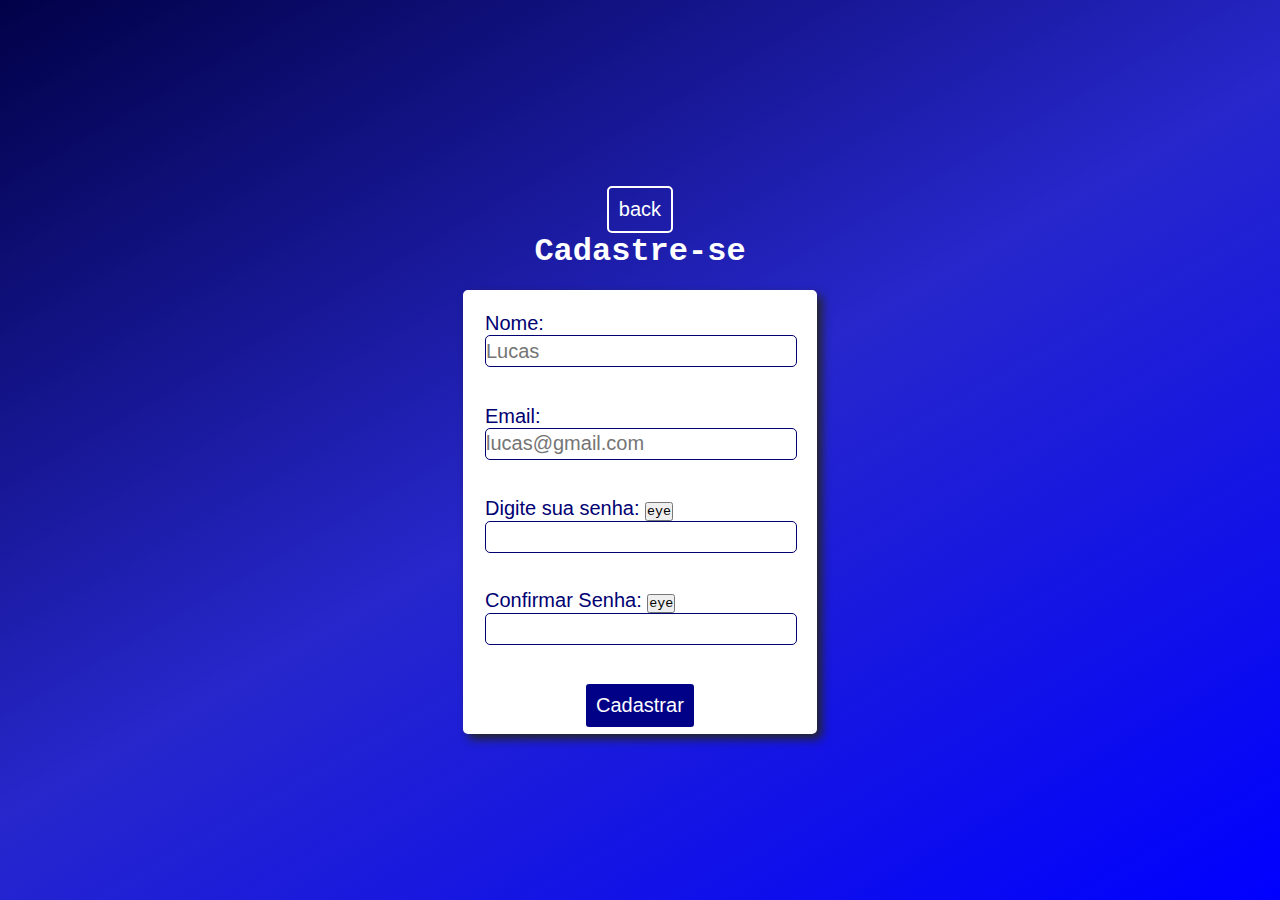
<file: projeto_adocao/src/index.html>
<!DOCTYPE html>
<html lang="en">

<head>
    <meta charset="UTF-8">
    <meta name="viewport" content="width=device-width, initial-scale=1.0">
    <link rel="stylesheet" href="styles/style.css">
    <title>Sistema de Adoção</title>
</head>

<body>
    <div class="header">
        <a class="back_btn" href="pag_user.php">back</a>
        <h1>Cadastre-se</h1>
    </div>
    <div class="container">
        <form class="forms" action="salvarcao.php" method="post" enctype="multipart/form-data">
            <div class="contaier_campos">
                <div class="campos">
                    <label for="nome">Nome:</label>
                    <input class="textarea" type="text" name="nome" placeholder="Lucas">
                </div>
                <div class="campos">
                    <label for="email">Email:</label>
                    <input class="textarea" type="text" name="raca" placeholder="lucas@gmail.com">
                </div>
                <div class="campos">
                    <label for="senha">Digite sua senha:</label>
                    <button type="button" class="eye_btn">eye</button>
                    <input class="textarea senha" type="password">
                </div>
                <div class="campos">
                    <label for="confsenha">Confirmar Senha:</label>
                    <button type="button" class="eye_btn">eye</button>
                    <input class="textarea senha" type="password">
                </div>
                <div class="campos b">
                    <input class="botao" type="submit" value="Cadastrar">
                </div>
            </div>
        </form>
    </div>
</body>

<script>
    const btn = document.querySelectorAll('.eye_btn')
    let txt = document.querySelectorAll('.senha');

    txt.forEach((txt) => {
        btn.forEach(btn => {
            btn.addEventListener('click', (e) => {
                if (txt.type == 'password') {
                    txt.type = 'text'
                } else {
                    txt.type = 'password'
                }
            })
        })
    });

</script>

</html>
</file>
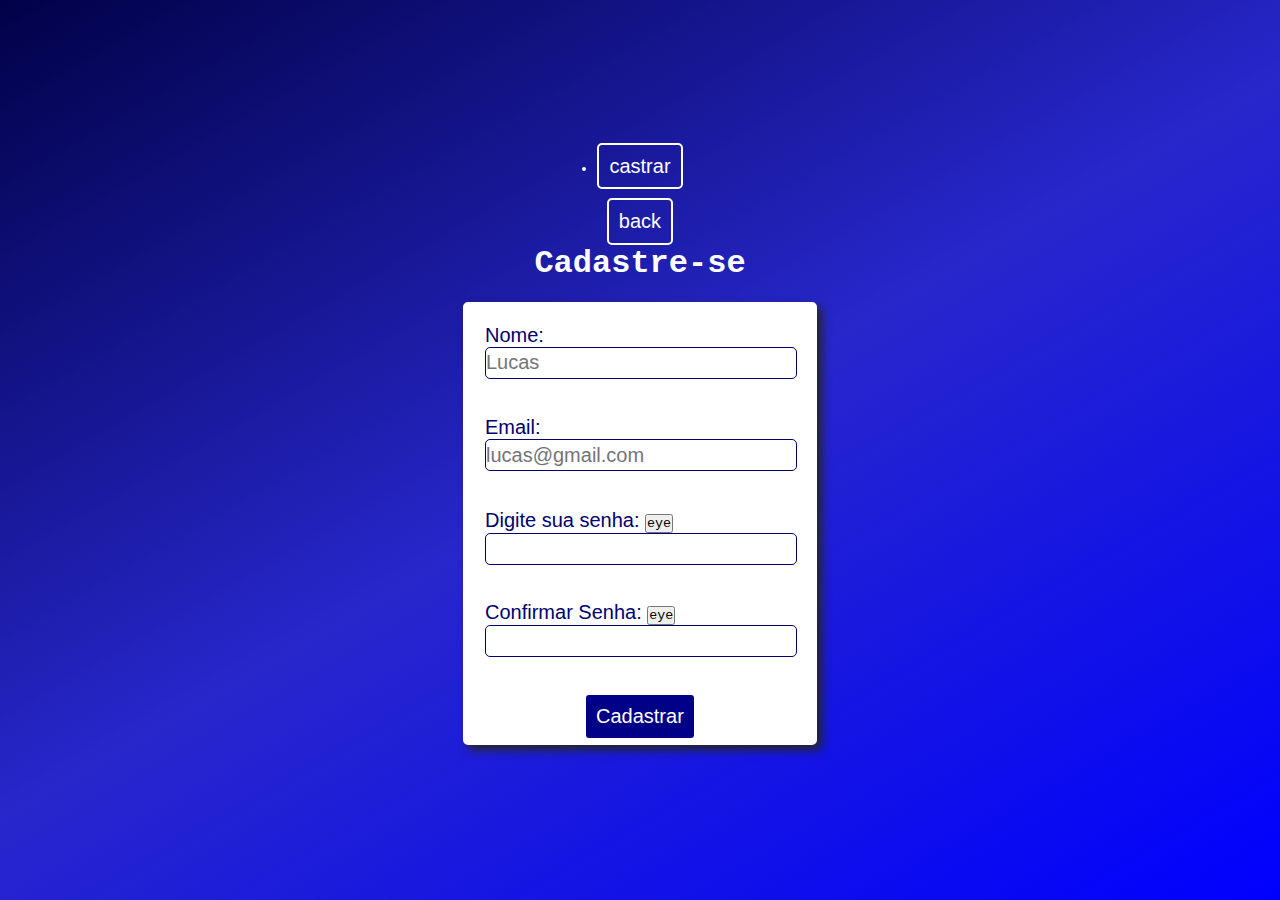
<file: projeto_adocao/src/cadastrar_usuario.html>
<!DOCTYPE html>
<html lang="en">

<head>
    <meta charset="UTF-8">
    <meta name="viewport" content="width=device-width, initial-scale=1.0">
    <link rel="stylesheet" href="styles/style.css">
    <title>Sistema de Adoção</title>
</head>

<body>
    <ul>
        <li><a href="cadastrar_usuario.html">castrar</a></li>
    </ul>
    <div class="header">
        <a class="back_btn" href="index.php">back</a>
        <h1>Cadastre-se</h1>
    </div>
    <div class="container">
        <form class="forms" action="salvarcao.php" method="post" enctype="multipart/form-data">
            <div class="contaier_campos">
                <div class="campos">
                    <label for="nome">Nome:</label>
                    <input class="textarea" type="text" name="nome" placeholder="Lucas">
                </div>
                <div class="campos">
                    <label for="email">Email:</label>
                    <input class="textarea" type="text" name="raca" placeholder="lucas@gmail.com">
                </div>
                <div class="campos">
                    <label for="senha">Digite sua senha:</label>
                    <button type="button" class="eye_btn">eye</button>
                    <input class="textarea senha" type="password">
                </div>
                <div class="campos">
                    <label for="confsenha">Confirmar Senha:</label>
                    <button type="button" class="eye_btn">eye</button>
                    <input class="textarea senha" type="password">
                </div>
                <div class="campos b">
                    <input class="botao" type="submit" value="Cadastrar">
                </div>
            </div>
        </form>
    </div>
</body>

<script>
    const btn = document.querySelectorAll('.eye_btn')
    let txt = document.querySelectorAll('.senha');

    txt.forEach((txt) => {
        btn.forEach(btn => {
            btn.addEventListener('click', (e) => {
                if (txt.type == 'password') {
                    txt.type = 'text'
                } else {
                    txt.type = 'password'
                }
            })
        })
    });

</script>

</html>
</file>
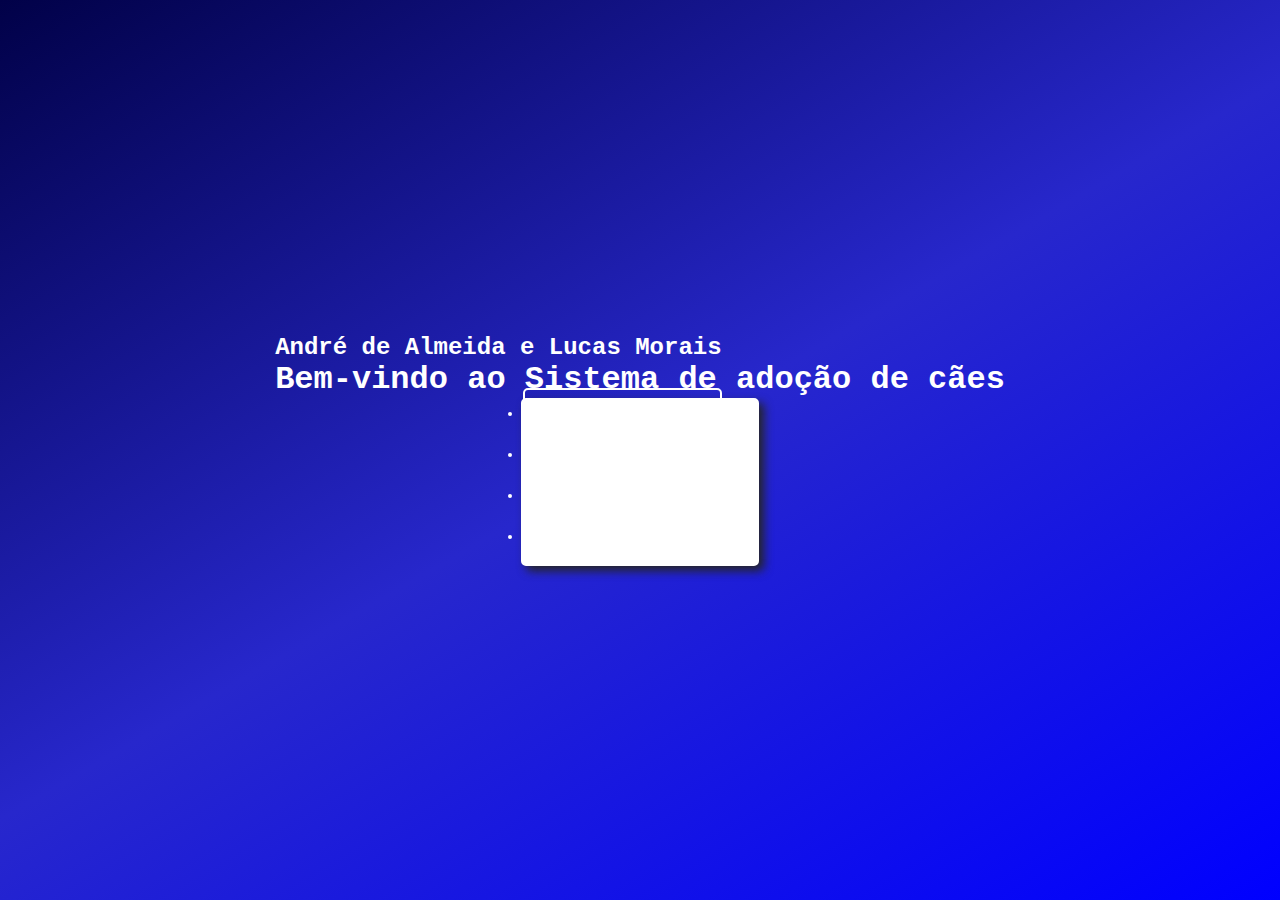
<file: projeto_adocao/src/inicio.html>
<!DOCTYPE html>
<html lang="en">

<head>
    <meta charset="UTF-8">
    <meta name="viewport" content="width=device-width, initial-scale=1.0">
    <link rel="stylesheet" href="styles/style.css">
    <title>Sistema de Adoção</title>
</head>

<body>
    <header>
        <h2 class="nomes">André de Almeida e Lucas Morais</h2>
        <h1>Bem-vindo ao Sistema de adoção de cães
            <br>
        </h1>
    </header>
        <div class="container">
            <ul>
                <li><a href="cadastrarcao.php">Cadastrar novo cão</a><br><br>
                <li><a href="listar_cao.php">Listar Cães Disponíveis</a><br><br>
                <li><a href="listar_adotados.php">Listar Cães Adotados</a><br><br>
                <li><a href="buscar_caes.php">Buscar Cães</a><br><br>
            </ul>
        </div>
    </container>

</body>

</html>
</file>
<file: projeto_adocao/src/styles/style.css>
* {
    padding: 0;
    margin: 0;
    font-family: 'Courier New', Courier, monospace;
    color: white;
}

body {
    background-image: linear-gradient(150deg, rgb(1, 1, 72), rgb(39, 39, 204), blue);
    height: 100vh;
    display: flex;
    justify-content: center;
    align-items: center;
    flex-direction: column;
    padding-top: 0;
    margin: 0;

}


.header {
    margin: 20px;
    display: flex;
    flex-direction: column;
    align-items: center;
    justify-content: center;
}

.container {
    border: 2px solid white;
    border-radius: 5px;
    background-color: white;
    box-shadow: 5px 5px 10px rgb(37, 37, 37);

    .back_btn {
        text-decoration: none;
        color: black;
        animation: none;
    }
}


.forms {
    .contaier_campos {
        display: flex;
        flex-direction: column;
        gap: 1.4rem;
    }
}

label {
    font-family: Impact, Haettenschweiler, 'Arial Narrow Bold', sans-serif;
    color: rgb(0, 0, 114);
}

.campos {
    width: 310px;
    height: 30px;
    border-radius: 5px;
    color: black;
    font-size: 20px;
    font-family: Verdana, Geneva, Tahoma, sans-serif;
    padding: 20px;

    &.b {
        border: none
    }
}

.textarea {
    width: 310px;
    color: black;
    font-family: Verdana, Geneva, Tahoma, sans-serif;
    border: 1px solid rgb(0, 0, 114);
    border-radius: 5px;
    font-size: 20px;
    max-width: 310px;
    min-width: 310px;
    max-height: 70px;
    min-height: 30px;


}

.imagem {
    text-decoration: none;
    border-radius: 5px;
    background-color: transparent;
    color: rgb(1, 1, 136);
    font-family: Impact, Haettenschweiler, 'Arial Narrow Bold', sans-serif;
}

.botao {
    align-items: center;
    justify-content: center;
    background-color: rgb(1, 1, 136);
    text-decoration: none;
    border: 2px solid white;
    border-radius: 5px;
    padding: 10px;
    margin-left: 99px;
    transition: 0.5s;
    font-size: 20px;
    cursor: pointer;
    font-family: 'Trebuchet MS', 'Lucida Sans Unicode', 'Lucida Grande', 'Lucida Sans', Arial, sans-serif;
}

.botao:hover {
    background-color: white;
    color: rgb(0, 0, 136);
    box-shadow: 5px 5px 10px;
}

a {
    text-decoration: none;
    border: 2px solid white;
    border-radius: 5px;
    padding: 10px;
    transition: 0.5s ease;
    font-size: 20px;
    font-family: Impact, Haettenschweiler, 'Arial Narrow Bold', sans-serif;
}

a:hover {
    background-color: white;
    color: rgb(1, 1, 72);
    box-shadow: 5px 5px 10px black;
}

.eye_btn {
    color: black;
}
</file>
